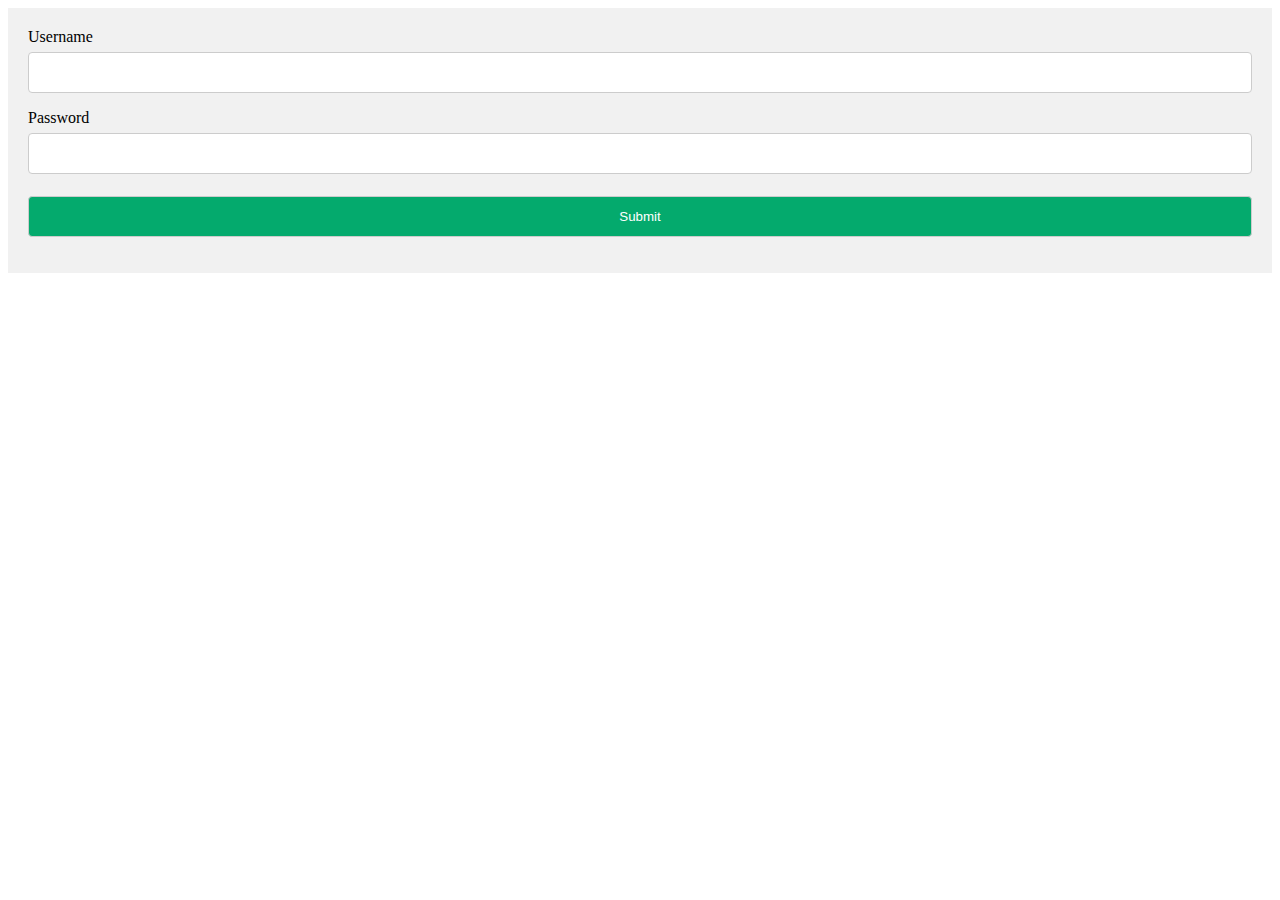
<file: login.html>
<!DOCTYPE html>
<html>
<head>
<meta name="viewport" content="width=device-width, initial-scale=1">
<style>
/* Style all input fields */
input {
  width: 100%;
  padding: 12px;
  border: 1px solid #ccc;
  border-radius: 4px;
  box-sizing: border-box;
  margin-top: 6px;
  margin-bottom: 16px;
}

/* Style the submit button */
input[type=submit] {
  background-color: #04AA6D;
  color: white;
}

/* Style the container for inputs */
.container {
  background-color: #f1f1f1;
  padding: 20px;
}

/* The message box is shown when the user clicks on the password field */
#message {
  display:none;
  background: #f1f1f1;
  color: #000;
  position: relative;
  padding: 20px;
  margin-top: 10px;
}

#message p {
  padding: 10px 35px;
  font-size: 18px;
}

/* Add a green text color and a checkmark when the requirements are right */
.valid {
  color: green;
}

.valid:before {
  position: relative;
  left: -35px;
  content: "✔";
}

/* Add a red text color and an "x" when the requirements are wrong */
.invalid {
  color: red;
}

.invalid:before {
  position: relative;
  left: -35px;
  content: "✖";
}
</style>
</head>
<body>
<div class="container">
  <form action="fruit.html">
    <label for="usrname">Username</label>
    <input type="text" id="usrname" name="usrname" required>

    <label for="psw">Password</label>
    <input type="password" id="psw" name="psw" pattern="(?=.*\d)(?=.*[a-z])(?=.*[A-Z]).{8,}" title="Must contain at least one number and one uppercase and lowercase letter, and at least 8 or more characters" required>
    
    <input type="submit" value="Submit">
  </form>
</div>

<div id="message">
  <h3>Password must contain the following:</h3>
  <p id="letter" class="invalid">A <b>lowercase</b> letter</p>
  <p id="capital" class="invalid">A <b>capital (uppercase)</b> letter</p>
  <p id="number" class="invalid">A <b>number</b></p>
  <p id="length" class="invalid">Minimum <b>8 characters</b></p>
</div>
				
<script>
var myInput = document.getElementById("psw");
var letter = document.getElementById("letter");
var capital = document.getElementById("capital");
var number = document.getElementById("number");
var length = document.getElementById("length");

// When the user clicks on the password field, show the message box
myInput.onfocus = function() {
  document.getElementById("message").style.display = "block";
}

// When the user clicks outside of the password field, hide the message box
myInput.onblur = function() {
  document.getElementById("message").style.display = "none";
}

// When the user starts to type something inside the password field
myInput.onkeyup = function() {
  // Validate lowercase letters
  var lowerCaseLetters = /[a-z]/g;
  if(myInput.value.match(lowerCaseLetters)) {  
    letter.classList.remove("invalid");
    letter.classList.add("valid");
  } else {
    letter.classList.remove("valid");
    letter.classList.add("invalid");
  }
  
  // Validate capital letters
  var upperCaseLetters = /[A-Z]/g;
  if(myInput.value.match(upperCaseLetters)) {  
    capital.classList.remove("invalid");
    capital.classList.add("valid");
  } else {
    capital.classList.remove("valid");
    capital.classList.add("invalid");
  }

  // Validate numbers
  var numbers = /[0-9]/g;
  if(myInput.value.match(numbers)) {  
    number.classList.remove("invalid");
    number.classList.add("valid");
  } else {
    number.classList.remove("valid");
    number.classList.add("invalid");
  }
  
  // Validate length
  if(myInput.value.length >= 8) {
    length.classList.remove("invalid");
    length.classList.add("valid");
  } else {
    length.classList.remove("valid");
    length.classList.add("invalid");
  }
}
</script>

</body>
</html>
</file>
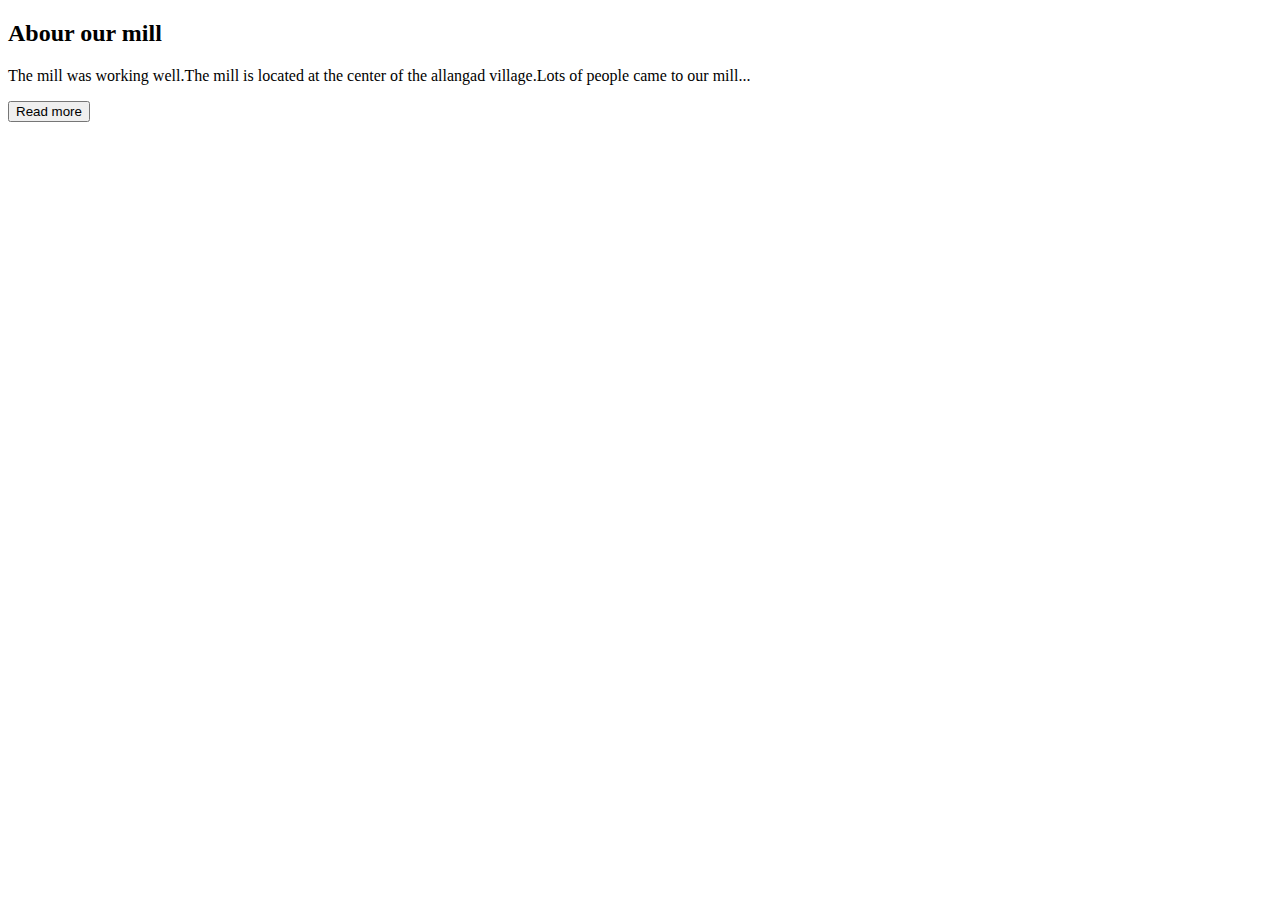
<file: readmore.html>
<!DOCTYPE html>
<html>
<head>
<meta name="viewport" content="width=device-width, initial-scale=1">
<style>
#more {display: none;}
</style>
</head>
<body>

<h2>Abour our mill</h2>
<p>The mill was working well.The mill is located at the center of the allangad village.Lots of people came to our mill<span id="dots">...</span><span id="more">many peoples were much satisfies and happt by visiting us. </span></p>
<button onclick="myFunction()" id="myBtn">Read more</button>

<script>
function myFunction() {
  var dots = document.getElementById("dots");
  var moreText = document.getElementById("more");
  var btnText = document.getElementById("myBtn");

  if (dots.style.display === "none") {
    dots.style.display = "inline";
    btnText.innerHTML = "Read more"; 
    moreText.style.display = "none";
  } else {
    dots.style.display = "none";
    btnText.innerHTML = "Read less"; 
    moreText.style.display = "inline";
  }
}
</script>

</body>
</html>
</file>
